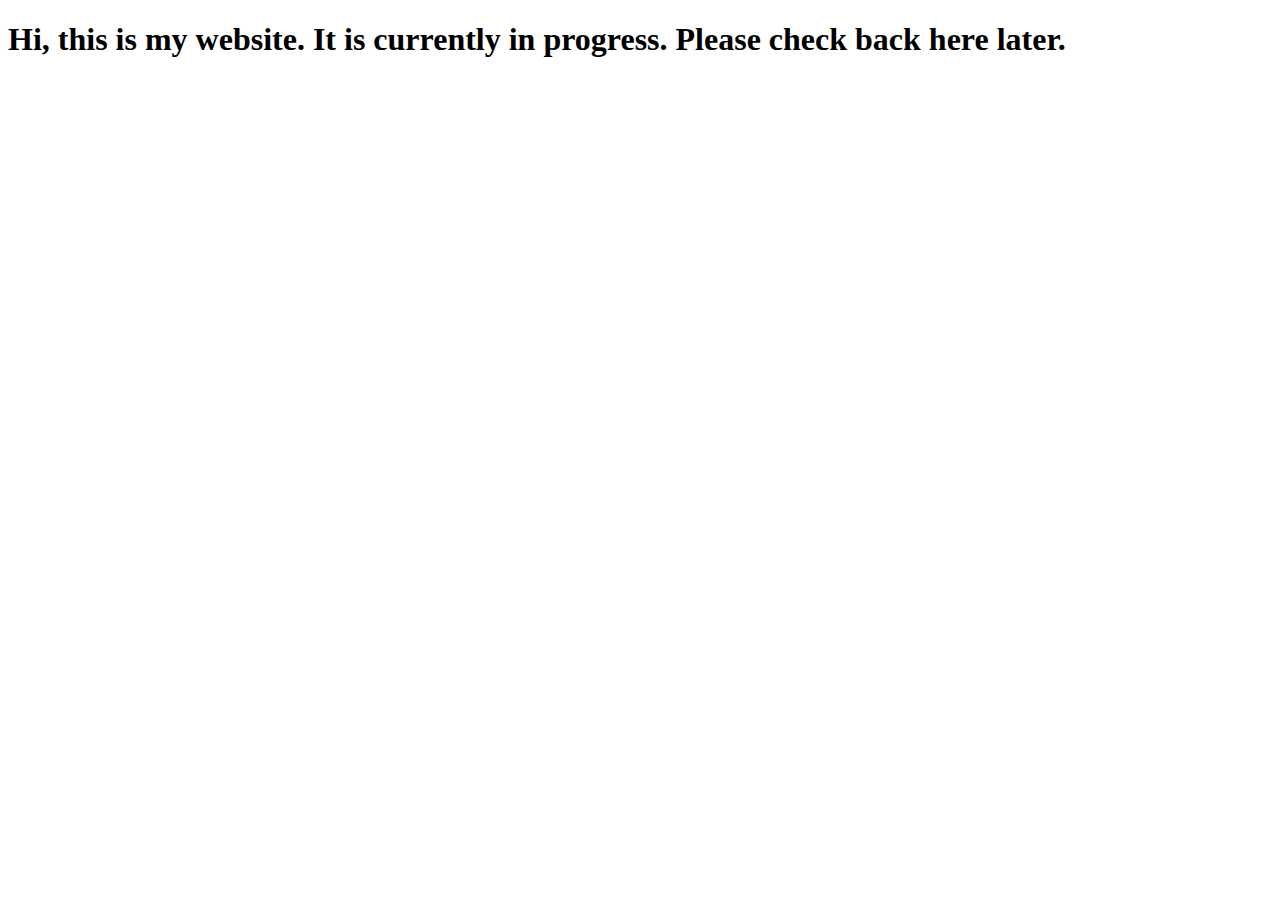
<file: website/templates/index.html>
<!doctype html>
<html lang="en">
<head>
    <meta charset="UTF-8">
    <meta name="viewport"
          content="width=device-width, user-scalable=no, initial-scale=1.0, maximum-scale=1.0, minimum-scale=1.0">
    <meta http-equiv="X-UA-Compatible" content="ie=edge">
    <title>Document</title>
</head>
<body>
    <h1>Hi, this is my website. It is currently in progress. Please check back here later.</h1>
</body>
</html>
</file>
